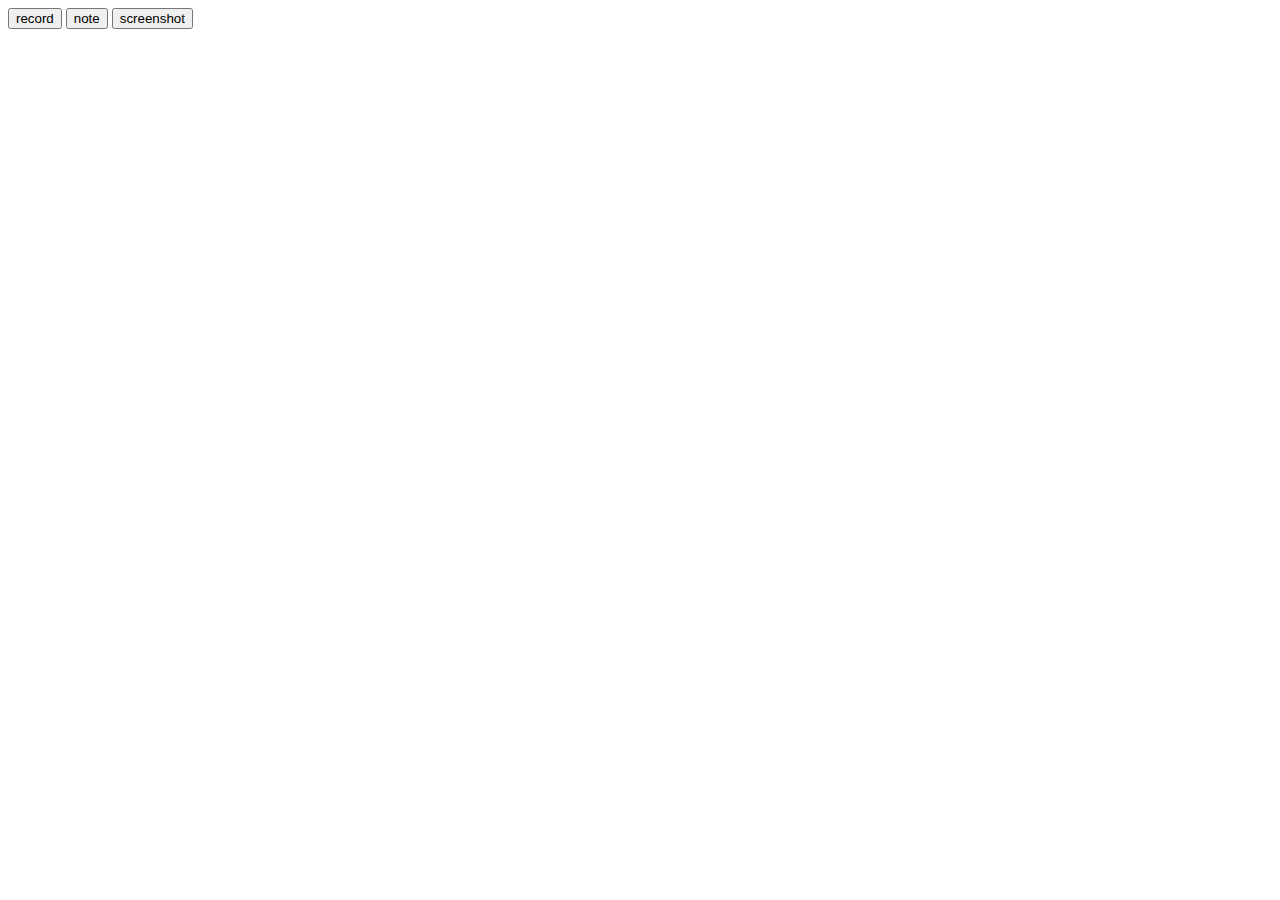
<file: screenshot/index.html>
<!--<script>-->
    <!--alert(454);-->
    <!--// window.open('./screenshot.html');-->
<!--</script>-->
<!--<input type= 'button' id = 'b1' onclick ="aa()" value="1111"/>-->
<!--<a href="./screenshot.html">11111</a>-->


<html>
<head>
    <!--<titel> button test</titel>-->
</head>

<body>
<button id="button" >record</button>
<!--<button id = "record">Start Record</button>-->
<button id="note">note</button>
<button id="screenshot"> screenshot</button>
</body>



<script src = "./screenshot.js"></script>
<script src = "./webrtc.js"></script>
<script src = "./xxx.js"></script>
</html>




<!--<script src = "./screenshot.js"></script>-->
<!--<script src = "./webrtc.js"></script>-->
<!--<button id="d444">13131</button>-->
</file>
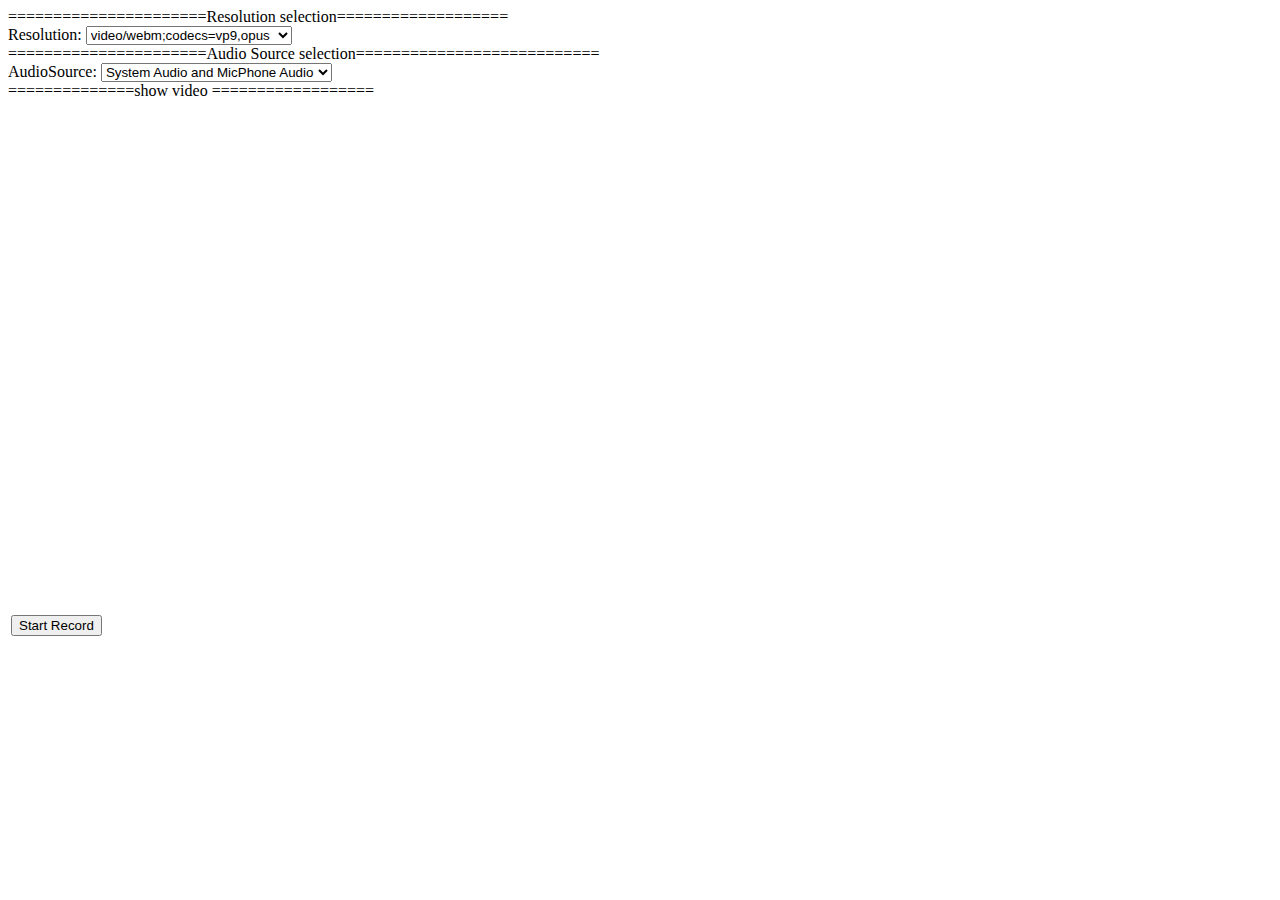
<file: screenshot/screenshot.html>
<html>
<head>
    <title>WebRTC capture video and audio</title>
    <style>
        .none{
            -webkit-filter:none;
        }

        .blur{
            -webkit-filter:blur(3px);
        }
        .grayscale{
            -webkit-filter:grayscale(1);
        }
        .invert{
            -webkit-filter:invert(1);
        }
        .sepia {
            -webkit-filter:sepia(1);
        }
    </style>
</head>
<body>

<!-- 用于显示和选择设备-->
<!--==============   Used to display and select devices   ==================-->
<!--<div>-->
    <!--<label>audio input device:</label>-->
    <!--<select id = "audioSource"></select>-->
<!--</div>-->

<!--<div>-->
    <!--<label>audio output device:</label>-->
    <!--<select id = "audioOutput"></select>-->
<!--</div>-->

<!--<div>-->
    <!--<label>video input device:</label>-->
    <!--<select id = "videoSource"></select>-->
<!--</div>-->

<!--分辨率选择器-->
======================Resolution selection===================

<div>
    <label>Resolution:</label>
    <select id = "resolution">
        <!--<option value = "video/webm;codecs=h264 opus">video/webm;codecs=h264,opus</option>-->
        <option value = "video/webm;codecs=vp9,opus">video/webm;codecs=vp9,opus</option>
        <option value = "video/x-matroska;codecs=avc1">video/x-matroska;codecs=avc1</option>
        <option value = "video/webm;codecs=vp8,opus">video/webm;codecs=vp8,opus</option>
        <option value = "video/webm;codecs=h264">video/webm;codecs=h264</option>
    </select>
</div>

======================Audio Source selection===========================
<div>
    <label>AudioSource:</label>
    <select id = "audioSource">
        <option value = "both">System Audio and MicPhone Audio</option>
        <option value = "micphoneaudio">MicPhone Audio</option>
        <option value = "systemaudio">System Audio</option>
        <option value = "noaudio">No Audio</option>
    </select>
</div>

<!--音频输入选择-->

<!--视频效果选择-->
<!--============== Video effect selection ==================-->
<!--<div>-->
    <!--<label>Filter:</label>-->
    <!--<select id = "filter">-->
        <!--<option value = "none">None</option>-->
        <!--<option value = "blur">模糊</option>-->
        <!--<option value = "grayscale">灰度</option>-->
        <!--<option value = "invert">反色</option>-->
        <!--<option value = "sepia">褐色</option>-->
    <!--</select>-->
<!--</div>-->

<!--显示视频图像-->
==============show video ==================
<selection>
    <!--autoplay 表示一进来就播放 controls表示显示播放的按钮-->
    <!--<audio autoplay controls id = 'audioplayer'></audio>-->
    <table>
        <tr>
            <td><video autoplay playsinline id = "player" width="1270" height="500"></video></td>
            <!--<td><video playsinline id = "recplayer"></video></td>-->
            <!--<td> <div id = 'constraints' class = 'output'></div></td>-->
        </tr>
        <tr>
            <td> <button id = "record">Start Record</button></td>
            <td> <button id = "stop" disabled>Stop Record</button></td>
            <td> <button id = "recplay" disabled>Play</button></td>
            <td> <button id = "download" disabled>Download</button></td>
        </tr>
    </table>
</selection>

<!--<div>-->
    <!--<button id = "snapshort">screenshot</button>-->
<!--</div>-->
<!--<div>-->
    <!--<canvas id = "picture">screenshot</canvas>-->
<!--</div>-->
<!--==============   js   ==================-->
<script src = "./screenshot.js"></script>
<script src = "./webrtc.js"></script>
</body>
</html>
</file>
